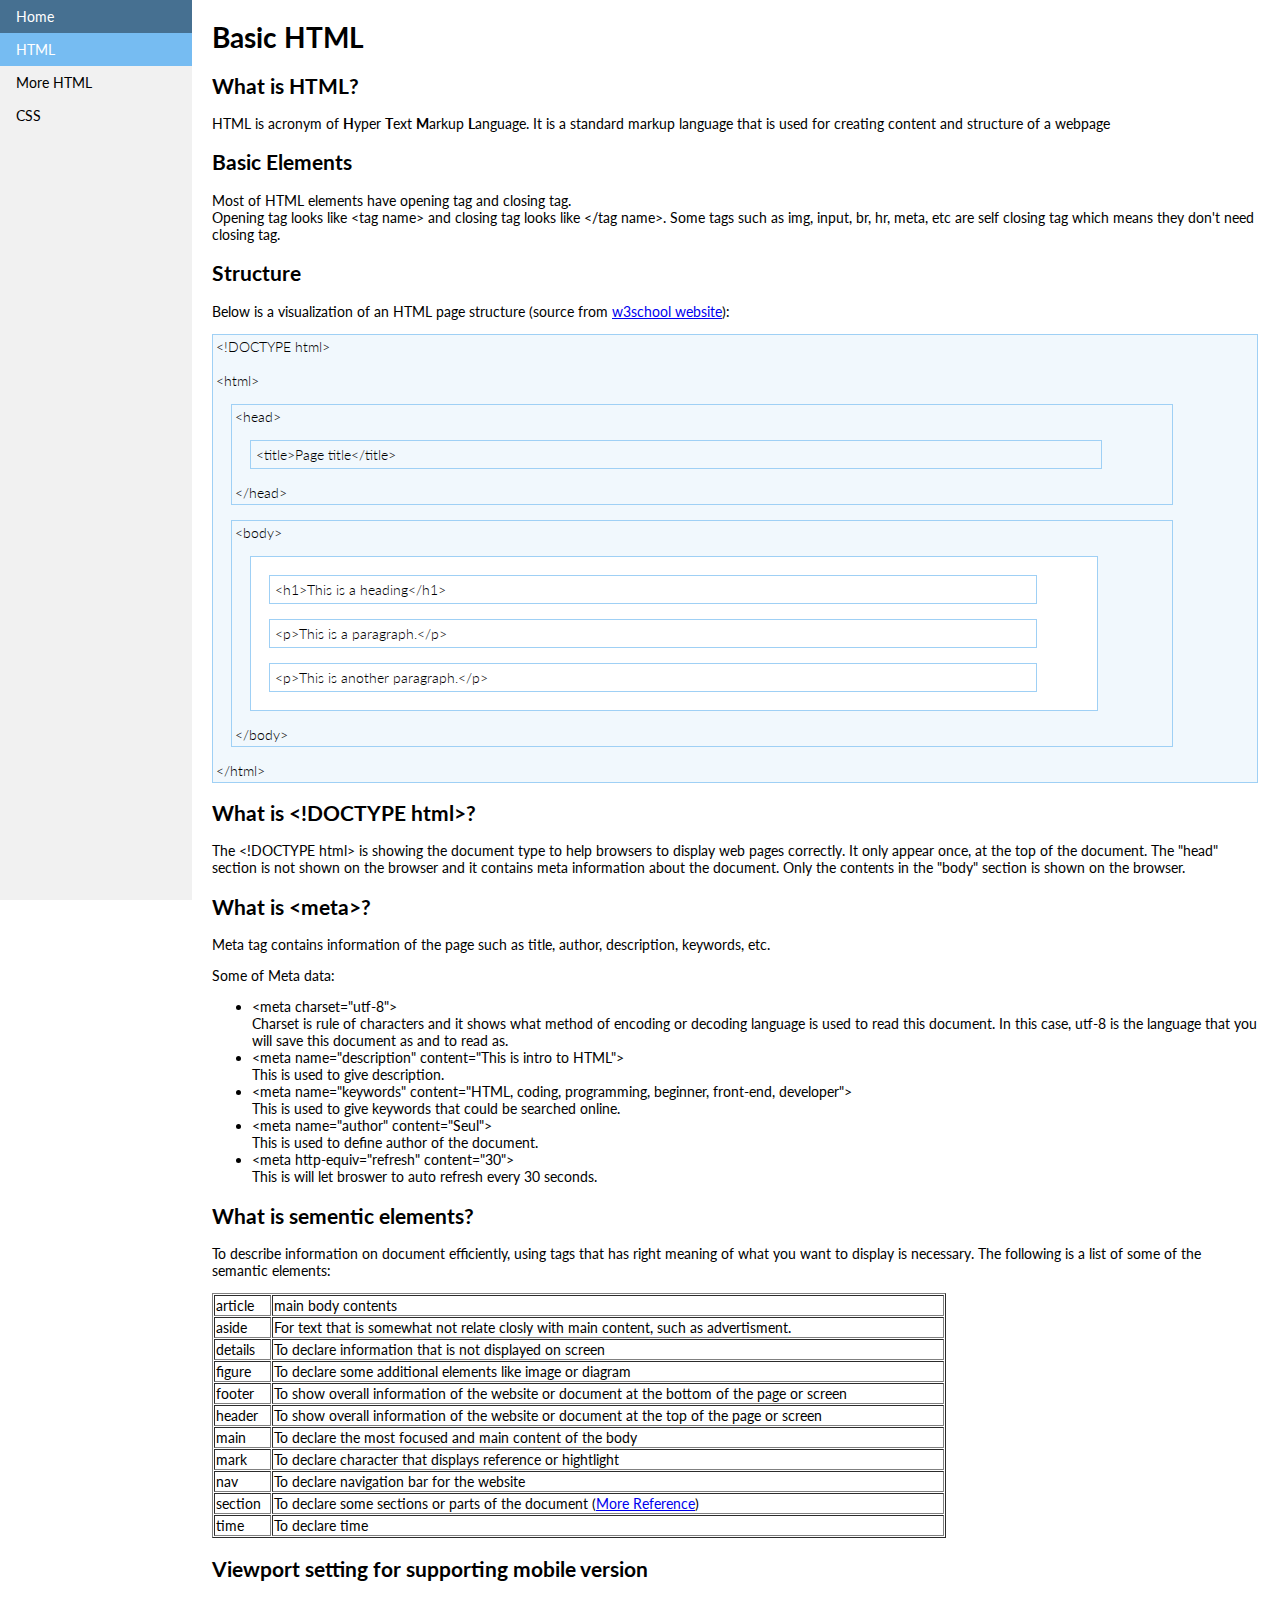
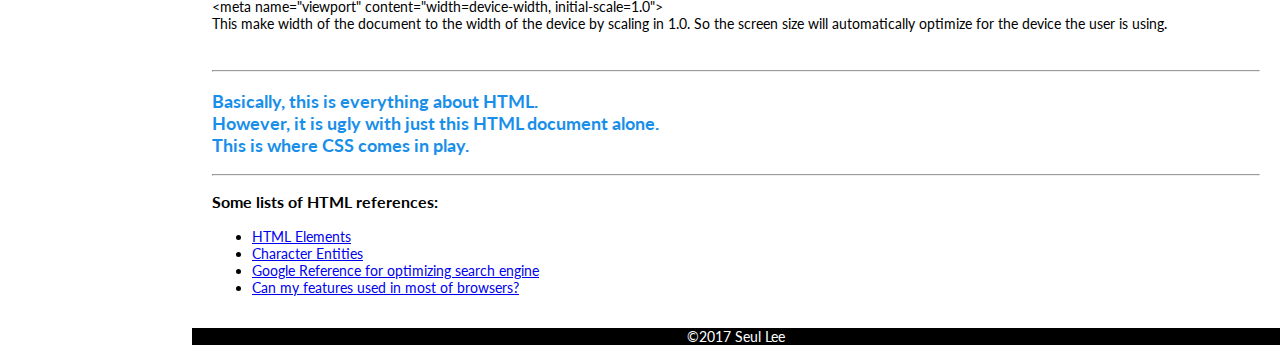
<file: html/bhtml.html>
<!DOCTYPE html>
<html>

<head>
  <title>Seul-L</title>
  <meta charset="utf-8" />
  <meta name="viewport" content="width=device-width, initial-scale=1.0">
  <link rel="stylesheet" type="text/css" href="../css/masterstyle.css">
  <link href="https://fonts.googleapis.com/css?family=Lato:300,400,700" rel="stylesheet">
</head>

<body>
  <nav>
    <ul>
      <li><a href="../index.html">Home</a></li>
      <li><a class="active" href="../html/bhtml.html">HTML</a></li>
      <li><a href="../html/howto.html">More HTML</a></li>
      <li><a href="../html/bcss.html">CSS</a></li>
    </ul>
  </nav>

  <div class="content_html">
    <h1>Basic HTML</h1>

    <h2>What is HTML?</h2>
    <p>HTML is acronym of <b>H</b>yper <b>T</b>ext <b>M</b>arkup <b>L</b>anguage. It is a standard markup language that is used for creating content and structure of a webpage</p>

    <h2>Basic Elements</h2>
    <p>Most of HTML elements have opening tag and closing tag.<br> Opening tag looks like &lt;tag name&gt; and closing tag looks like &lt;&sol;tag name&gt;. Some tags such as img, input, br, hr, meta, etc are self closing tag which means they don't need
      closing tag.</p>

    <h2>Structure</h2>
    <p>Below is a visualization of an HTML page structure &lpar;source from <a target="_blank" href="www.w3schools.com">w3school website</a>&rpar;:</p>

    <div id="htmlbox">&lt;!DOCTYPE html&gt;<br><br>&lt;html&gt;
      <div id="headbox">&lt;head&gt;
        <div id="titlebox">&lt;title&gt;Page title&lt;/title&gt;
        </div>
        &lt;/head&gt;
      </div>
      <div id="bodybox">&lt;body&gt;
        <div id="bodycontentbox">
          <div id="h1box">&lt;h1&gt;This is a heading&lt;/h1&gt;</div>
          <div id="p1box">&lt;p&gt;This is a paragraph.&lt;/p&gt;</div>
          <div id="p2box">&lt;p&gt;This is another paragraph.&lt;/p&gt;</div>
        </div>
        &lt;/body&gt;
      </div>
      &lt;/html&gt;
    </div>

    <h2>What is &lt;!DOCTYPE html&gt;?</h2>
    <p>The &lt;!DOCTYPE html&gt; is showing the document type to help browsers to display web pages correctly. It only appear once, at the top of the document. The &quot;head&quot; section is not shown on the browser and it contains meta information about
      the document. Only the contents in the &quot;body&quot; section is shown on the browser.</p>

    <h2>What is &lt;meta&gt;?</h2>
    <p>Meta tag contains information of the page such as title, author, description, keywords, etc. </p>
    <p>Some of Meta data:</p>
    <ul>
      <li>&lt;meta charset=&quot;utf-8&quot;&gt;<br>Charset is rule of characters and it shows what method of encoding or decoding language is used to read this document. In this case, utf-8 is the language that you will save this document as and to read
        as.
      </li>
      <li>&lt;meta name=&quot;description&quot; content=&quot;This is intro to HTML&quot;&gt; <br>This is used to give description.</li>
      <li>&lt;meta name=&quot;keywords&quot; content=&quot;HTML, coding, programming, beginner, front-end, developer&quot;&gt; <br>This is used to give keywords that could be searched online.</li>
      <li>&lt;meta name=&quot;author&quot; content=&quot;Seul&quot;&gt; <br>This is used to define author of the document.</li>
      <li>&lt;meta http-equiv=&quot;refresh&quot; content=&quot;30&quot;&gt; <br>This is will let broswer to auto refresh every 30 seconds.</li>
    </ul>

    <h2>What is sementic elements?</h2>
    <p>To describe information on document efficiently, using tags that has right meaning of what you want to display is necessary. The following is a list of some of the semantic elements:</p>

    <table id="sementic_elements" border="1" cellpadding="1" cellspacing="1">
      <tbody>
        <tr>
          <td>article</td>
          <td>main body contents</td>
        </tr>
        <tr>
          <td>aside</td>
          <td>For text that is somewhat not relate closly with main content, such as advertisment.</td>
        </tr>
        <tr>
          <td>details</td>
          <td>To declare information that is not displayed on screen</td>
        </tr>
        <tr>
          <td>figure</td>
          <td>To declare some additional elements like image or diagram</td>
        </tr>
        <tr>
          <td>footer</td>
          <td>To show overall information of the website or document at the bottom of the page or screen</td>
        </tr>
        <tr>
          <td>header</td>
          <td>To show overall information of the website or document at the top of the page or screen</td>
        </tr>
        <tr>
          <td>main</td>
          <td>To declare the most focused and main content of the body</td>
        </tr>
        <tr>
          <td>mark</td>
          <td>To declare character that displays reference or hightlight</td>
        </tr>
        <tr>
          <td>nav</td>
          <td>To declare navigation bar for the website</td>
        </tr>
        <tr>
          <td>section</td>
          <td>To declare some sections or parts of the document (<a href="https://developer.mozilla.org/en-US/docs/Web/Guide/HTML/Using_HTML_sections_and_outlines" target="_blank">More Reference</a>)</td>
        </tr>
        <tr>
          <td>time</td>
          <td>To declare time</td>
        </tr>
      </tbody>
    </table>

    <h2>Viewport setting for supporting mobile version</h2>
    <p>&lt;meta name=&quot;viewport&quot; content=&quot;width=device-width, initial-scale=1.0&quot;&gt; <br>This make width of the document to the width of the device by scaling in 1.0. So the screen size will automatically optimize for the device the user
      is using.</p>

    <br>
    <hr>
    <p id="html_ending">Basically, this is everything about HTML. <br>However, it is ugly with just this HTML document alone. <br>This is where CSS comes in play.</p>
    <hr>
    <h3>Some lists of HTML references:</h3>
    <ul>
      <li><a target="_blank" href="https://www.w3schools.com/tags/default.asp">HTML Elements</a></li>
      <li><a target="_blank" href="https://brajeshwar.github.io/entities/">Character Entities</a></li>
      <li><a href="https://static.googleusercontent.com/media/www.google.com/ko//webmasters/docs/search-engine-optimization-starter-guide.pdf">Google Reference for optimizing search engine</a></li>
      <li><a href="http://caniuse.com/">Can my features used in most of browsers?</a></li>
    </ul>
  </div>
  <br>
  <footer>&copy;2017 Seul Lee</footer>
</body>

</html>
</file>
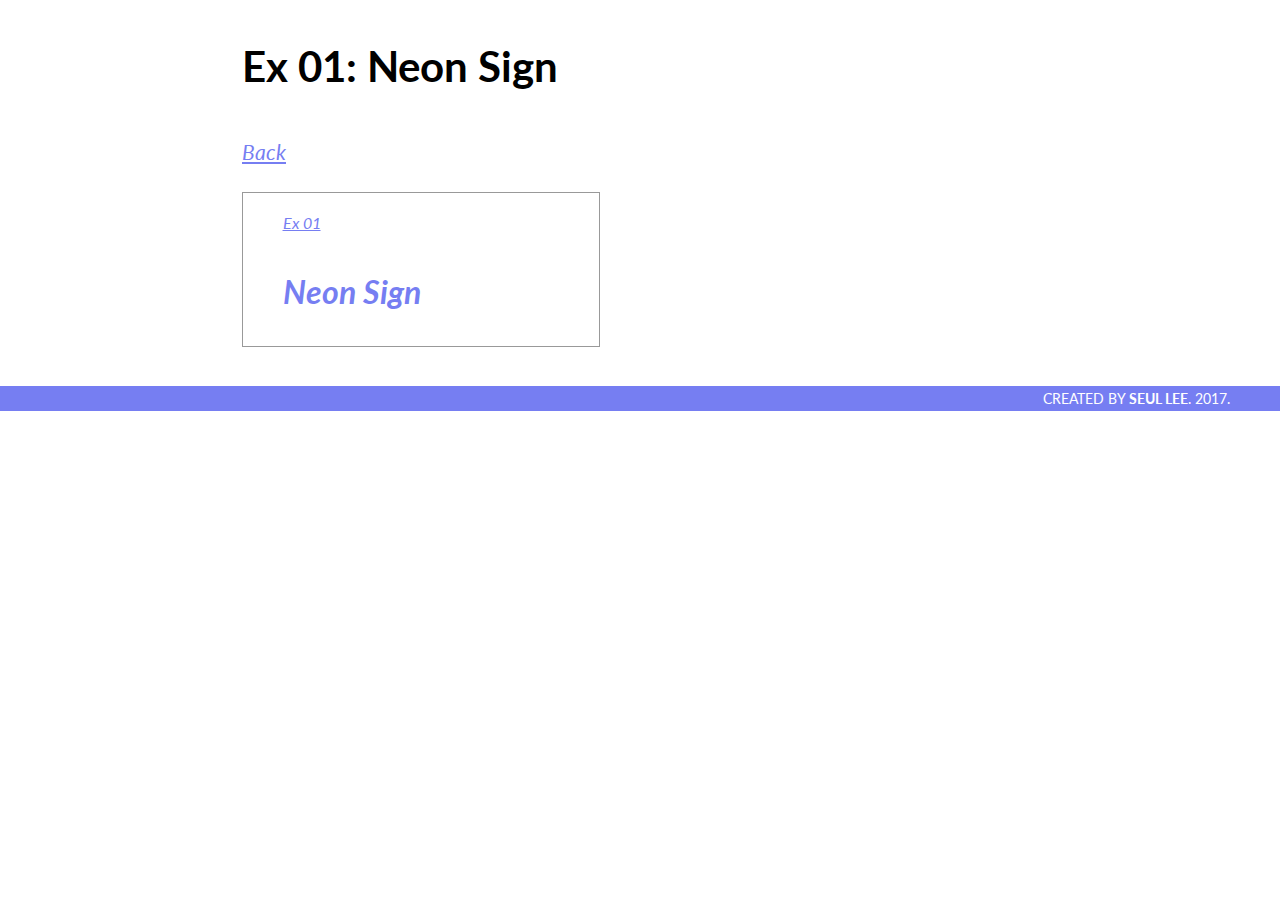
<file: html/ex01.html>
<!DOCTYPE html>
<html>

<head>
  <title>Seul-L</title>
  <meta charset="utf-8" />
  <meta name="viewport" content="width=device-width, initial-scale=1.0">
  <link rel="stylesheet" type="text/css" href="../css/ex01.css">
  <link href="https://fonts.googleapis.com/css?family=Lato:300,400,700" rel="stylesheet">
</head>

<body>
  <!-- <nav>
    <ul>
      <li><a href="../index.html">Home</a></li>
      <li><a href="../html/bhtml.html">HTML</a></li>
      <li><a href="../html/howto.html">More HTML</a></li>
      <li><a href="../html/bcss.html">CSS</a></li>
      <li><a class="active" href="../html/exercises.html">Exercises</a></li>
    </ul>
  </nav> -->
  <div class="content-html">
    <h1>Ex 01: Neon Sign</h1>
    <a href="../html/exercises.html">
      <p>Back</p>
    </a>
    <div class="container">
      <a class="cards" href="ex01.html">
        <div>
          <p class="ex-number">Ex 01</p>
          <h2 class="ex-title">Neon Sign</h2>
        </div>
      </a>
    </div>
  </div>
  <br>
  <footer>CREATED BY <strong>SEUL LEE</strong>. 2017.</footer>
</body>

</html>
</file>
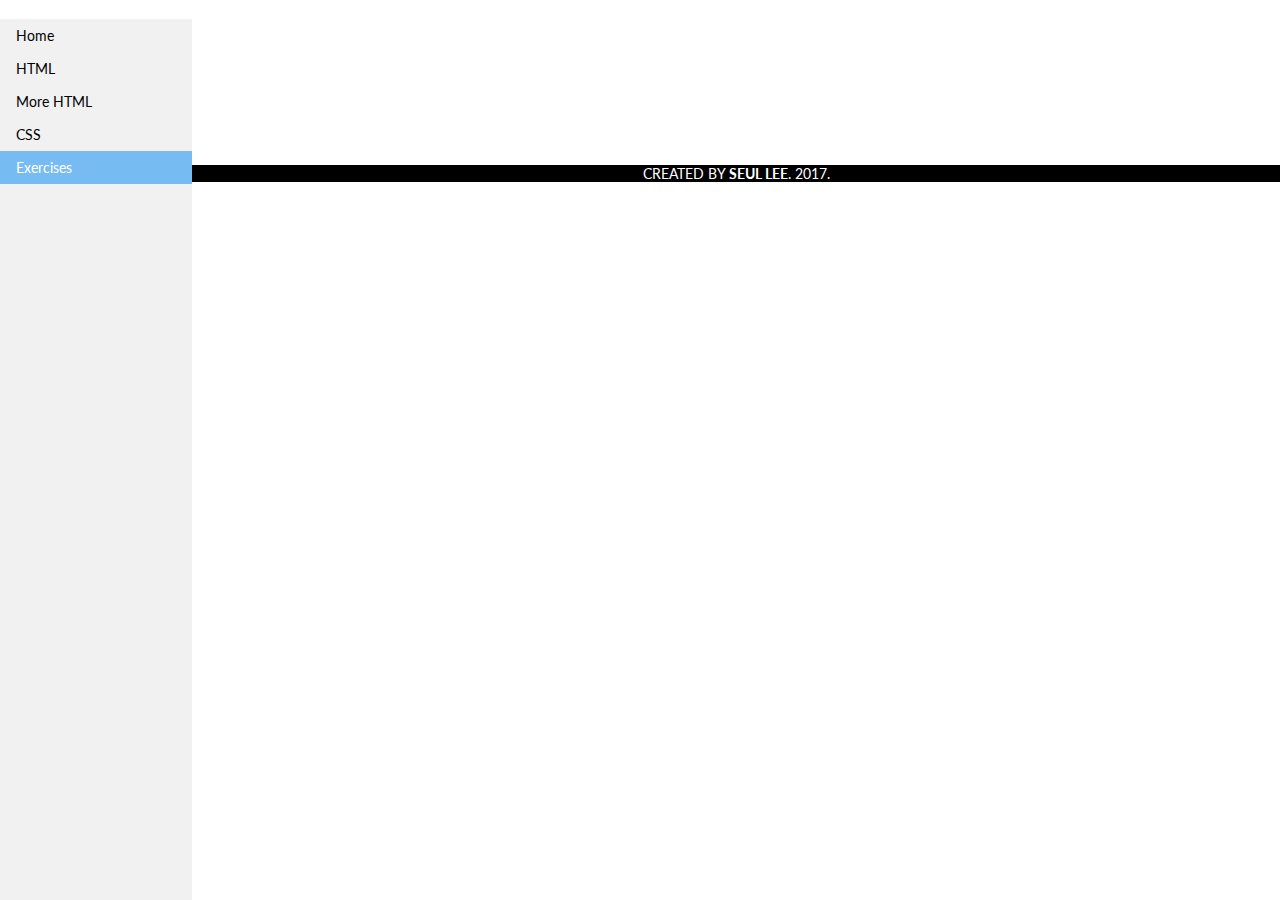
<file: html/exercises.html>
<!DOCTYPE html>
<html>

<head>
  <title>Seul-L</title>
  <meta charset="utf-8" />
  <meta name="viewport" content="width=device-width, initial-scale=1.0">
  <link rel="stylesheet" type="text/css" href="../css/masterstyle.css">
  <link href="https://fonts.googleapis.com/css?family=Lato:300,400,700" rel="stylesheet">
</head>

<body>
  <nav>
    <ul>
      <li><a href="../index.html">Home</a></li>
      <li><a href="../html/bhtml.html">HTML</a></li>
      <li><a href="../html/howto.html">More HTML</a></li>
      <li><a href="../html/bcss.html">CSS</a></li>
      <li><a class="active" href="../html/exercises.html">Exercises</a></li>
    </ul>
  </nav>

  <div class="content-html">
    <h1>CSS Exercises</h1>
    <div class="container">
      <a class="cards" href="#">
        <div>
          <p class="ex-number">Ex 01</p>
          <h2 class="ex-title">Neon Sign</h2>
        </div>
      </a>
    </div>
  </div>
  <br>
  <footer>CREATED BY <strong>SEUL LEE</strong>. 2017.</footer>
</body>

</html>
</file>
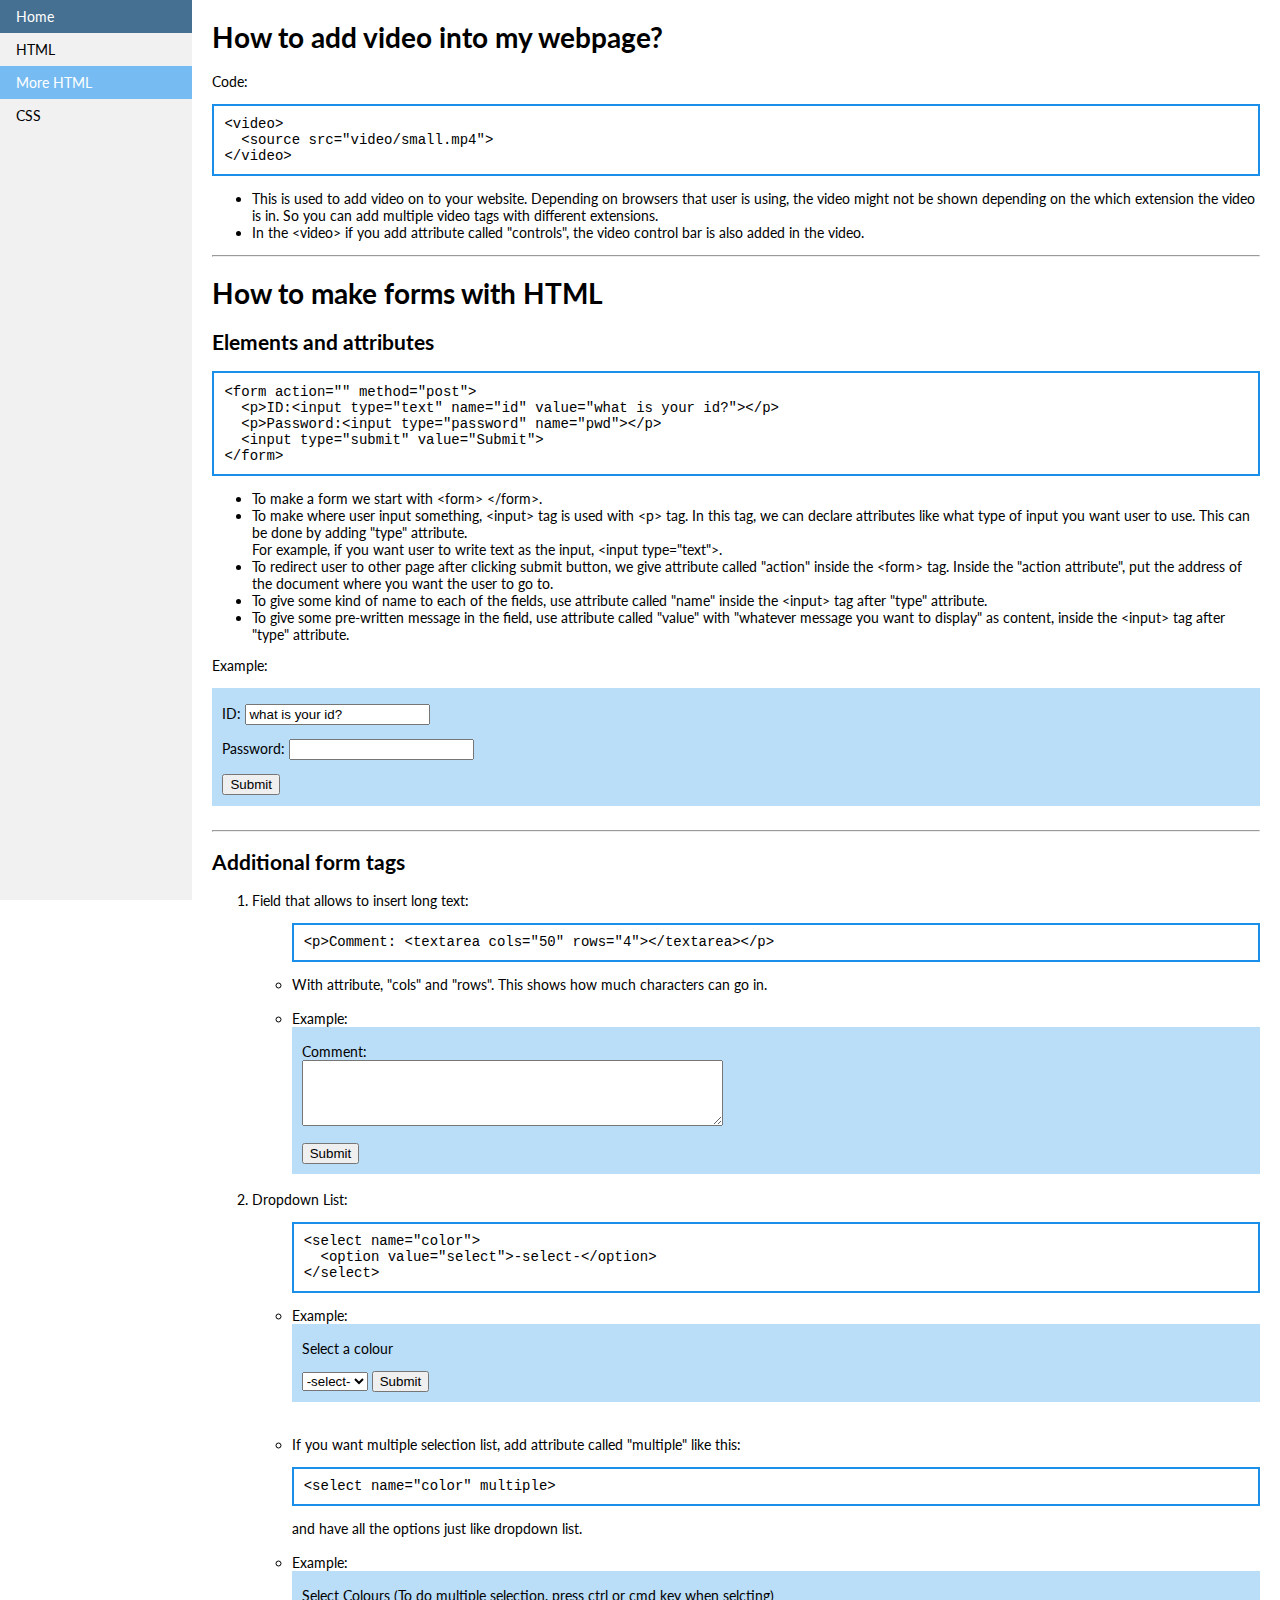
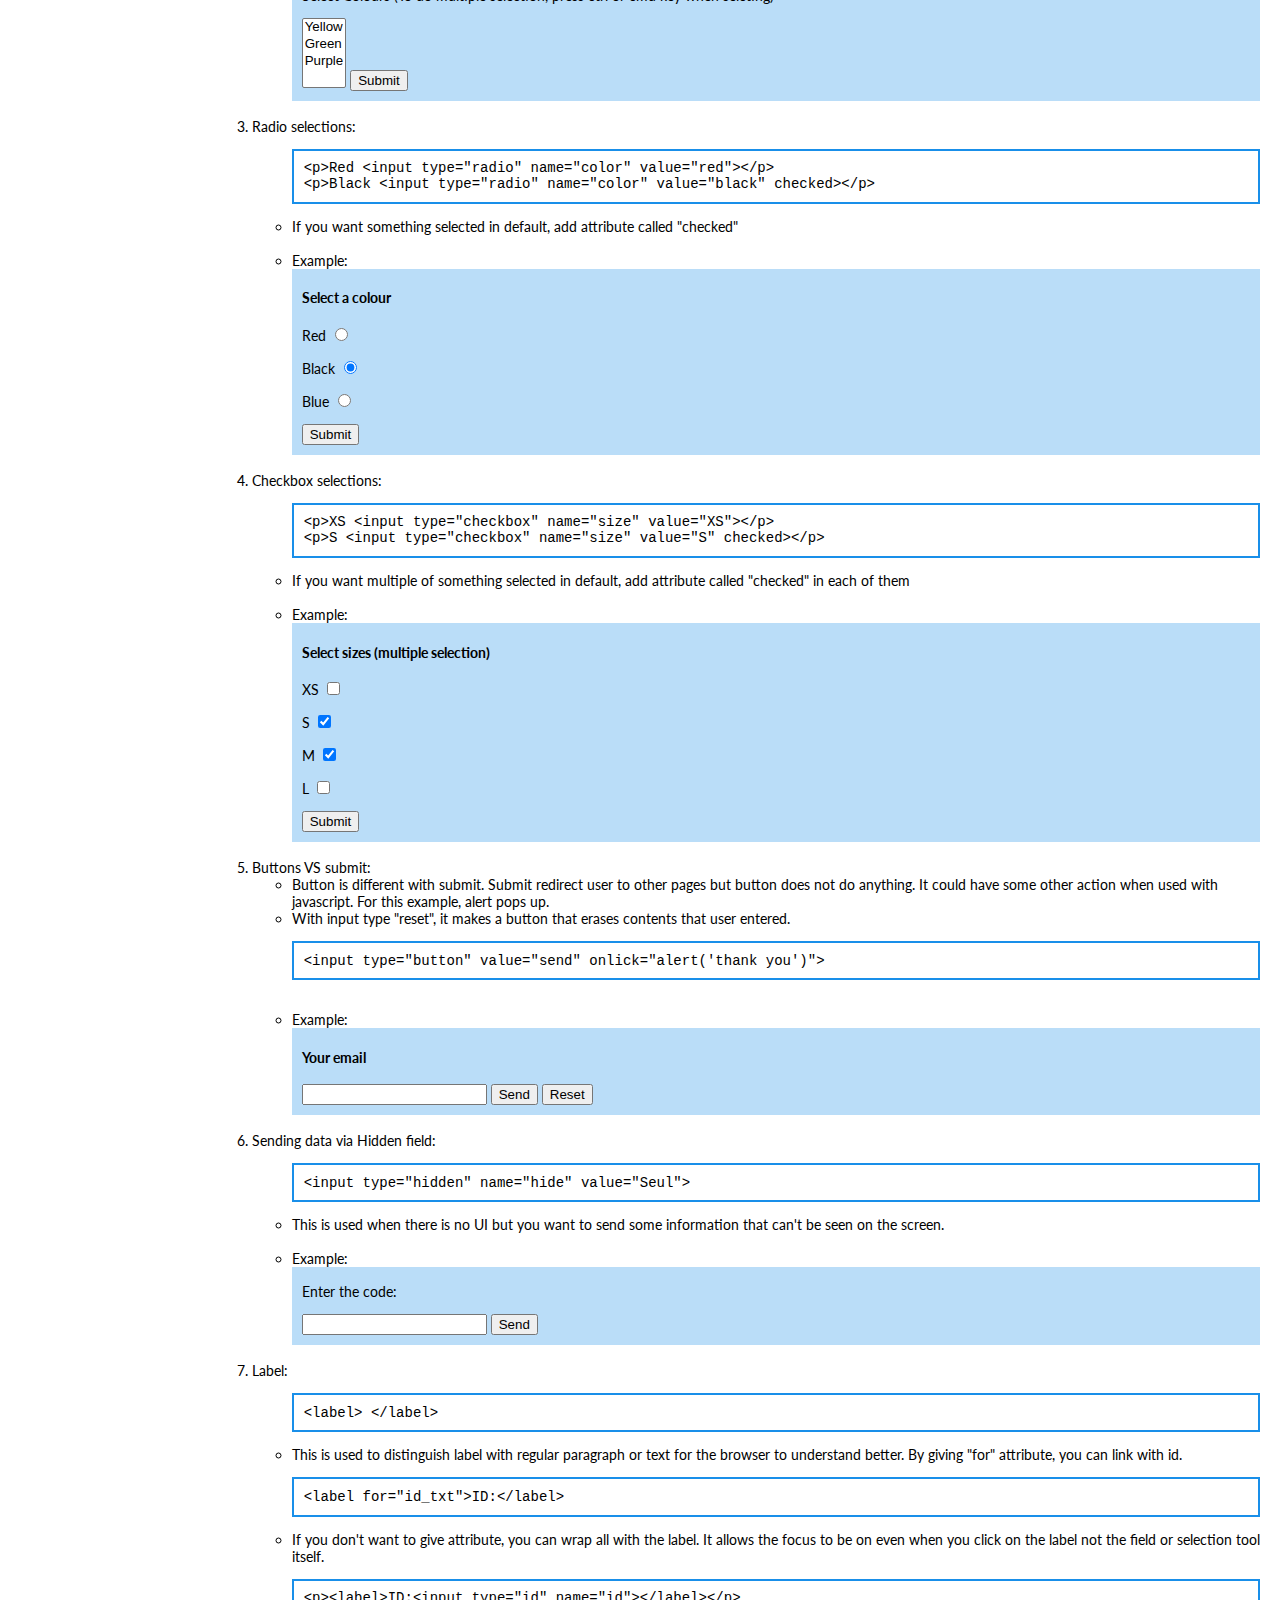
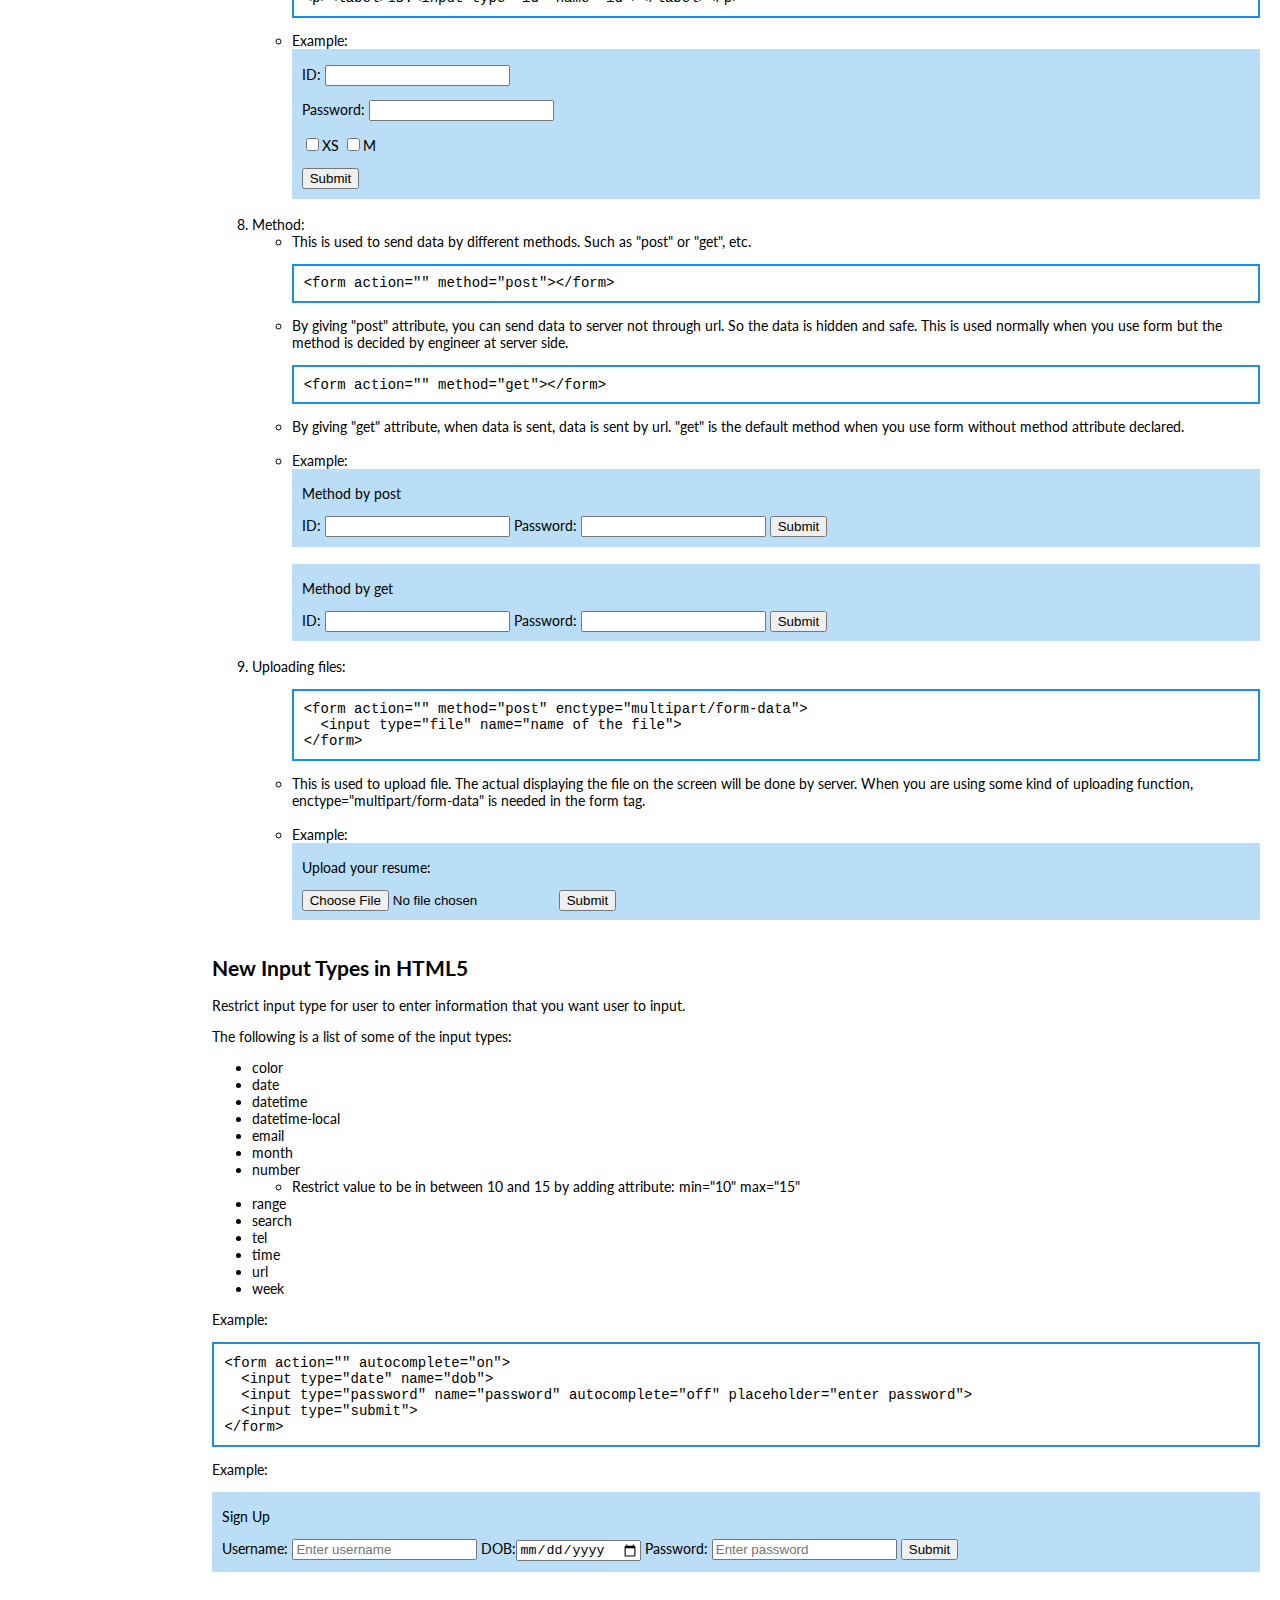
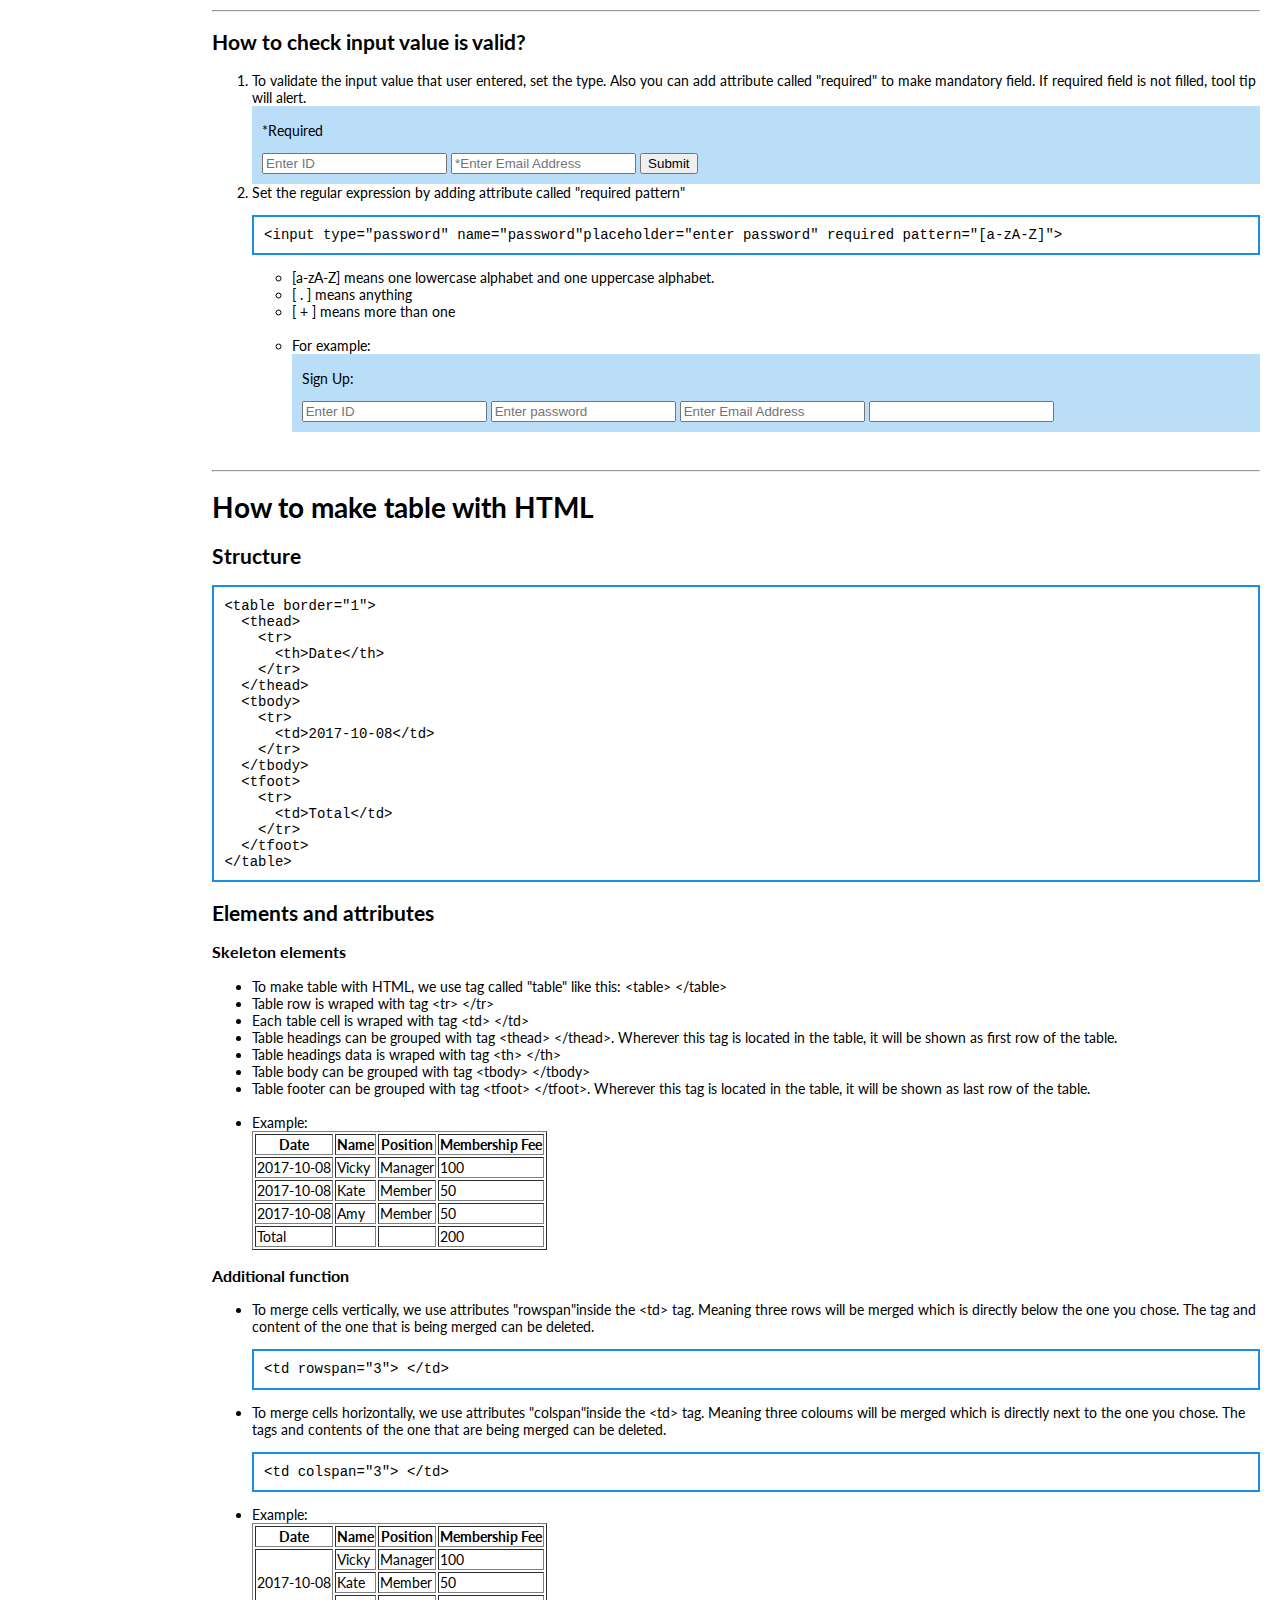
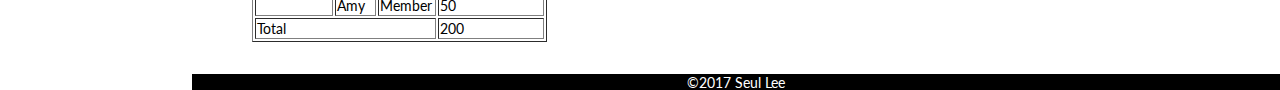
<file: html/howto.html>
<!DOCTYPE html>
<html>

<head>
  <title>Seul-L</title>
  <meta charset="utf-8" />
  <meta name="viewport" content="width=device-width, initial-scale=1.0">
  <link rel="stylesheet" type="text/css" href="../css/masterstyle.css">
  <link href="https://fonts.googleapis.com/css?family=Lato:300,400,700" rel="stylesheet">
</head>

<body>
  <nav>
    <ul>
      <li><a href="../index.html">Home</a></li>
      <li><a href="../html/bhtml.html">HTML</a></li>
      <li><a class="active" href="../html/howto.html">More HTML</a></li>
      <li><a href="../html/bcss.html">CSS</a></li>
    </ul>
  </nav>

  <div class="content_howto">
    <h1>How to add video into my webpage?</h1>
    <p>Code:</p>
    <pre class="box">&lt;video&gt;
  &lt;source src=&quot;video/small.mp4&quot;&gt;
&lt;&sol;video&gt;</pre>
    <ul>
      <li>This is used to add video on to your website. Depending on browsers that user is using, the video might not be shown depending on the which extension the video is in. So you can add multiple video tags with different extensions.</li>
      <li>In the &lt;video&gt; if you add attribute called &quot;controls&quot;, the video control bar is also added in the video.</li>
    </ul>
    <hr>
    <h1>How to make forms with HTML</h1>

    <h2>Elements and attributes</h2>
    <pre class="box">&lt;form action=&quot;&quot; method=&quot;post&quot;&gt;
  &lt;p&gt;ID:&lt;input type=&quot;text&quot; name=&quot;id&quot; value=&quot;what is your id?&quot;&gt;&lt;/p&gt;
  &lt;p&gt;Password:&lt;input type=&quot;password&quot; name=&quot;pwd&quot;>&lt;/p&gt;
  &lt;input type=&quot;submit&quot; value=&quot;Submit&quot;&gt;
&lt;/form&gt;</pre>
    <ul>
      <li>To make a form we start with &lt;form&gt; &lt;&sol;form&gt;.</li>
      <li>To make where user input something, &lt;input&gt; tag is used with &lt;p&gt; tag. In this tag, we can declare attributes like what type of input you want user to use. This can be done by adding &quot;type&quot; attribute.<br>For example, if you
        want user to write text as the input, &lt;input type=&quot;text&quot;&gt;.</li>
      <li>To redirect user to other page after clicking submit button, we give attribute called &quot;action&quot; inside the &lt;form&gt; tag. Inside the &quot;action attribute&quot;, put the address of the document where you want the user to go to.</li>
      <li>To give some kind of name to each of the fields, use attribute called &quot;name&quot; inside the &lt;input&gt; tag after &quot;type&quot; attribute.</li>
      <li>To give some pre-written message in the field, use attribute called &quot;value&quot; with &quot;whatever message you want to display&quot; as content, inside the &lt;input&gt; tag after &quot;type&quot; attribute.</li>
    </ul>

    <p>Example:</p>
    <form class="ex" action="" method="post">
      <p>ID: <input type="text" name="id" value="what is your id?"></p>
      <p>Password: <input type="password" name="pwd"></p>
      <input type="submit" value="Submit">
    </form>
    <br>
    <hr>
    <h2>Additional form tags</h2>
    <ol>
      <li>Field that allows to insert long text:
        <ul>
          <pre class="box">&lt;p&gt;Comment: &lt;textarea cols=&quot;50&quot; rows=&quot;4&quot;&gt;&lt;/textarea&gt;&lt;/p&gt;</pre>
          <li>With attribute, &quot;cols&quot; and &quot;rows&quot;. This shows how much characters can go in.</li><br>
          <li>Example:
            <form class="ex" action="">
              <p>Comment: <br><textarea cols="50" rows="4"></textarea></p>
              <input type="submit" value="Submit">
            </form>
          </li>
        </ul>
        <br></li>
      <li>Dropdown List:
        <ul>
          <pre class="box">&lt;select name=&quot;color&quot;&gt;
  &lt;option value=&quot;select&quot;&gt;-select-&lt;/option&gt;
&lt;/select&gt;</pre>
          <li>Example:</li>
          <form class="ex" action="">
            <p>Select a colour</p>
            <select name="color">
                <option value="select">-select-</option>
                <option value="red">Red</option>
                <option value="black">Black</option>
                <option value="blue">Blue</option>
            </select>
            <input type="submit" value="Submit">
          </form>
          <br><br>
          <li>If you want multiple selection list, add attribute called &quot;multiple&quot; like this: <pre class="box">&lt;select name=&quot;color&quot; multiple&gt;</pre> and have all the options just like dropdown list.</li><br>
          <li>Example:</li>
          <form class="ex" action="">
            <p>Select Colours (To do multiple selection, press ctrl or cmd key when selcting)</p>
            <select name="colors" multiple>
                <option value="yellow">Yellow</option>
                <option value="green">Green</option>
                <option value="purple">Purple</option>
            </select>
            <input type="submit" value="Submit">
          </form>
        </ul>
        <br></li>
      <li>Radio selections:
        <ul>
          <pre class="box">&lt;p&gt;Red &lt;input type=&quot;radio&quot; name=&quot;color&quot; value=&quot;red&quot;&gt;&lt;/p&gt;
&lt;p&gt;Black &lt;input type=&quot;radio&quot; name=&quot;color&quot; value=&quot;black&quot; checked&gt;&lt;/p&gt;</pre>
          <li>If you want something selected in default, add attribute called &quot;checked&quot;</li><br>
          <li>Example:
            <form class="ex" action="">
              <h4>Select a colour</h4>
              <p>Red <input type="radio" name="color" value="red"></p>
              <p>Black <input type="radio" name="color" value="black" checked></p>
              <p>Blue <input type="radio" name="color" value="blue">
              </p>
              <input type="submit" value="Submit">
            </form>
          </li>
        </ul>
        <br></li>
      <li>Checkbox selections:
        <ul>
          <pre class="box">&lt;p&gt;XS &lt;input type=&quot;checkbox&quot; name=&quot;size&quot; value=&quot;XS&quot;&gt;&lt;/p&gt;
&lt;p&gt;S &lt;input type=&quot;checkbox&quot; name=&quot;size&quot; value=&quot;S&quot; checked&gt;&lt;/p&gt;</pre>
          <li>If you want multiple of something selected in default, add attribute called &quot;checked&quot; in each of them</li><br>
          <li>Example:
            <form class="ex" action="">
              <h4>Select sizes (multiple selection)</h4>
              <p>XS <input type="checkbox" name="size" value="XS"></p>
              <p>S <input type="checkbox" name="size" value="S" checked></p>
              <p>M <input type="checkbox" name="size" value="M" checked>
              </p>
              <p>L <input type="checkbox" name="size" value="L">
              </p>
              <input type="submit" value="Submit">
            </form>
          </li>
        </ul>
        <br></li>
      <li>Buttons VS submit:
        <ul>
          <li>Button is different with submit. Submit redirect user to other pages but button does not do anything. It could have some other action when used with javascript. For this example, alert pops up.</li>
          <li>With input type &quot;reset&quot;, it makes a button that erases contents that user entered.</li>
          <pre class="box">&lt;input type=&quot;button&quot; value=&quot;send&quot; onlick=&quot;alert&lpar;&apos;thank you&apos;&rpar;&quot;&gt;</pre><br>
          <li>Example:
            <form class="ex" action="">
              <h4>Your email</h4>
              <input type="text">
              <input type="button" value="Send" onclick="alert('thank you')">
              <input type="reset">
            </form>
          </li>
        </ul>
        <br></li>
      <li>Sending data via Hidden field:
        <ul>
          <pre class="box">&lt;input type=&quot;hidden&quot; name=&quot;hide&quot; value=&quot;Seul&quot;&gt;</pre>
          <li>This is used when there is no UI but you want to send some information that can't be seen on the screen.</li><br>
          <li>Example:
            <form class="ex" action="">
              <p>Enter the code:</p>
              <input type="text" name="id">
              <input type="hidden" name="hide" value="Seul">
              <input type="submit" value="Send">
            </form>
          </li>
        </ul>
        <br></li>
      <li>Label:
        <ul>
          <pre class="box">&lt;label&gt; &lt;&sol;label&gt;</pre>
          <li>This is used to distinguish label with regular paragraph or text for the browser to understand better. By giving &quot;for&quot; attribute, you can link with id.</li>
          <pre class="box">&lt;label for=&quot;id_txt&quot;&gt;ID:&lt;&sol;label&gt;</pre>
          <li>If you don't want to give attribute, you can wrap all with the label. It allows the focus to be on even when you click on the label not the field or selection tool itself.</li>
          <pre class="box">&lt;p&gt;&lt;label&gt;ID:&lt;input type=&quot;id&quot; name=&quot;id&quot;&gt;&lt;&sol;label&gt;&lt;&sol;p&gt;</pre>
          <li>Example:
            <form class="ex" action="">
              <p>
                <label for="id_txt">ID:</label>
                <input id="id_txt" type="text" name="id"></p>
              <p>
                <label>Password:
            <input type="password" name="pwd"></label></p>
              <p><label>
            <input type="checkbox" name="size" value="XS">XS</label>
                <label for="id_size">
              <input id="id_size" type="checkbox" name="size" value="M">M</label></p>
              <input type="submit" value="Submit">
            </form>
          </li>
        </ul>
        <br></li>
      <li>Method:
        <ul>
          <li>This is used to send data by different methods. Such as &quot;post&quot; or &quot;get&quot;, etc.</li>
          <pre class="box">&lt;form action=&quot;&quot; method=&quot;post&quot;&gt;&lt;&sol;form&gt;</pre>
          <li>By giving &quot;post&quot; attribute, you can send data to server not through url. So the data is hidden and safe. This is used normally when you use form but the method is decided by engineer at server side.</li>
          <pre class="box">&lt;form action=&quot;&quot; method=&quot;get&quot;&gt;&lt;&sol;form&gt;</pre>
          <li>By giving &quot;get&quot; attribute, when data is sent, data is sent by url. &quot;get&quot; is the default method when you use form without method attribute declared.</li><br>
          <li>Example:
            <form class="ex" action="" method="post">
              <p>Method by post</p>
              <label>ID: <input type="text" name="id"></label>
              <label>Password: <input type="password" name="pwd"></label>
              <input type="submit">
            </form>
            <br>
            <form class="ex" action="" method="get">
              <p>Method by get</p>
              <label>ID: <input type="text" name="id"></label>
              <label>Password: <input type="password" name="pwd"></label>
              <input type="submit">
            </form>
          </li>
        </ul>
        <br></li>
      <li>Uploading files:
        <ul>
          <pre class="box">&lt;form action=&quot;&quot; method=&quot;post&quot; enctype=&quot;multipart/form-data&quot;&gt;
  &lt;input type=&quot;file&quot; name=&quot;name of the file&quot;&gt;
&lt;/form&gt;</pre>
          <li>This is used to upload file. The actual displaying the file on the screen will be done by server. When you are using some kind of uploading function, enctype=&quot;multipart/form-data&quot; is needed in the form tag.</li><br>
          <li>Example:
            <form class="ex" action="" method="post" enctype="multipart/form-data">
              <p>Upload your resume:</p>
              <input type="file" name="profile">
              <input type="submit">
            </form>
          </li>
        </ul>
        <br></li>
    </ol>

    <h2>New Input Types in HTML5</h2>
    <p>Restrict input type for user to enter information that you want user to input.</p>
    <p>The following is a list of some of the input types:</p>
    <ul>
      <li>color</li>
      <li>date</li>
      <li>datetime</li>
      <li>datetime-local</li>
      <li>email</li>
      <li>month</li>
      <li>number
        <ul>
          <li>Restrict value to be in between 10 and 15 by adding attribute: min=&quot;10&quot; max=&quot;15&quot;</li>
        </ul>
      </li>
      <li>range</li>
      <li>search</li>
      <li>tel</li>
      <li>time</li>
      <li>url</li>
      <li>week</li>
    </ul>
    <p>Example:
      <pre class="box">&lt;form action=&quot;&quot; autocomplete=&quot;on&quot;&gt;
  &lt;input type=&quot;date&quot; name=&quot;dob&quot;&gt;
  &lt;input type=&quot;password&quot; name=&quot;password&quot; autocomplete=&quot;off&quot; placeholder=&quot;enter password&quot;&gt;
  &lt;input type=&quot;submit&quot;&gt;
&lt;&sol;form&gt;</pre></p>
    <p>Example:
      <form class="ex" action="" autocomplete="on">
        <p>Sign Up</p>
        <label>Username: <input type="email" name="email" placeholder="Enter username"></label>
        <label>DOB:<input type="date" name="dob"></label>
        <label>Password: <input type="password" name="password" autocomplete="off" placeholder="Enter password"></label>
        <input type="submit">
      </form>
    </p>
    <br>
    <hr>
    <h2>How to check input value is valid?</h2>
    <ol>
      <li>To validate the input value that user entered, set the type. Also you can add attribute called &quot;required&quot; to make mandatory field. If required field is not filled, tool tip will alert.<br>
        <form class="ex" action="" method="post">
          <p>*Required</p>
          <input type="text" name="id" placeholder="Enter ID">
          <input type="email" name="email" placeholder="*Enter Email Address" required>
          <input type="submit">
        </form>
      </li>
      <li>Set the regular expression by adding attribute called &quot;required pattern&quot;</li>
      <pre class="box">&lt;input type=&quot;password&quot; name=&quot;password&quot;placeholder=&quot;enter password&quot; required pattern=&quot;&lsqb;a-zA-Z&rsqb;&quot;&gt;</pre>
      <ul>
        <li>&lsqb;a-zA-Z&rsqb; means one lowercase alphabet and one uppercase alphabet.</li>
        <li>&lsqb; . &rsqb; means anything</li>
        <li>&lsqb; + &rsqb; means more than one</li><br>
        <li>For example:</li>
        <form class="ex" action="" method="post">
          <p>Sign Up:</p>
          <input type="text" name="id" placeholder="Enter ID">
          <input type="text" name="password" placeholder="Enter password" required pattern="[a-z].+">
          <input type="email" name="email" placeholder="Enter Email Address" required>
          <input type "submit">
        </form>
      </ul>
    </ol>
    <br>
    <hr>
    <h1>How to make table with HTML</h1>
    <h2>Structure</h2>
    <pre class="box">&lt;table border=&quot;1&quot;&gt;
  &lt;thead&gt;
    &lt;tr&gt;
      &lt;th&gt;Date&lt;/th&gt;
    &lt;/tr&gt;
  &lt;/thead&gt;
  &lt;tbody&gt;
    &lt;tr&gt;
      &lt;td&gt;2017-10-08&lt;/td&gt;
    &lt;/tr&gt;
  &lt;/tbody&gt;
  &lt;tfoot&gt;
    &lt;tr&gt;
      &lt;td&gt;Total&lt;/td&gt;
    &lt;/tr&gt;
  &lt;/tfoot&gt;
&lt;&sol;table&gt;</pre>

    <h2>Elements and attributes</h2>

    <h3>Skeleton elements</h3>
    <ul>
      <li>To make table with HTML, we use tag called &quot;table&quot; like this: &lt;table&gt; &lt;&sol;table&gt;</li>
      <li>Table row is wraped with tag &lt;tr&gt; &lt;&sol;tr&gt;</li>
      <li>Each table cell is wraped with tag &lt;td&gt; &lt;&sol;td&gt;</li>
      <li>Table headings can be grouped with tag &lt;thead&gt; &lt;&sol;thead&gt;. Wherever this tag is located in the table, it will be shown as first row of the table.</li>
      <li>Table headings data is wraped with tag &lt;th&gt; &lt;&sol;th&gt;</li>
      <li>Table body can be grouped with tag &lt;tbody&gt; &lt;&sol;tbody&gt;</li>
      <li>Table footer can be grouped with tag &lt;tfoot&gt; &lt;&sol;tfoot&gt;. Wherever this tag is located in the table, it will be shown as last row of the table.</li>
      <br>
      <li>Example:</li>
      <table border="1">
        <thead>
          <tr>
            <th>Date</th>
            <th>Name</th>
            <th>Position</th>
            <th>Membership Fee</th>
          </tr>
        </thead>
        <tbody>
          <tr>
            <td>2017-10-08</td>
            <td>Vicky</td>
            <td>Manager</td>
            <td>100</td>
          </tr>
          <tr>
            <td>2017-10-08</td>
            <td>Kate</td>
            <td>Member</td>
            <td>50</td>
          </tr>
          <tr>
            <td>2017-10-08</td>
            <td>Amy</td>
            <td>Member</td>
            <td>50</td>
          </tr>
        </tbody>
        <tfoot>
          <tr>
            <td>Total</td>
            <td></td>
            <td></td>
            <td>200</td>
          </tr>
        </tfoot>
      </table>
    </ul>

    <h3>Additional function</h3>
    <ul>
      <li>To merge cells vertically, we use attributes &quot;rowspan&quot;inside the &lt;td&gt; tag. Meaning three rows will be merged which is directly below the one you chose. The tag and content of the one that is being merged can be deleted.</li>
      <pre class="box">&lt;td rowspan=&quot;3&quot;&gt; &lt;/td&gt;</pre>
      <li>To merge cells horizontally, we use attributes &quot;colspan&quot;inside the &lt;td&gt; tag. Meaning three coloums will be merged which is directly next to the one you chose. The tags and contents of the one that are being merged can be deleted.</li>
      <pre class="box">&lt;td colspan=&quot;3&quot;&gt; &lt;/td&gt;</pre>
      <li>Example:</li>
      <table border="1">
        <thead>
          <tr>
            <th>Date</th>
            <th>Name</th>
            <th>Position</th>
            <th>Membership Fee</th>
          </tr>
        </thead>
        <tbody>
          <tr>
            <td rowspan="3">2017-10-08</td>
            <td>Vicky</td>
            <td>Manager</td>
            <td>100</td>
          </tr>
          <tr>
            <td>Kate</td>
            <td>Member</td>
            <td>50</td>
          </tr>
          <tr>
            <td>Amy</td>
            <td>Member</td>
            <td>50</td>
          </tr>
        </tbody>
        <tfoot>
          <tr>
            <td colspan="3">Total</td>
            <td>200</td>
          </tr>
        </tfoot>
      </table>
    </ul>
  </div>
  <br>
  <footer>&copy;2017 Seul Lee</footer>
</body>

</html>
</file>
<file: css/masterstyle.css>
/*** overall styling ***/

body {
  margin: 0;
  font-family: 'Lato', sans-serif;
  font-size: 14px;
}

.content_html, .content_howto {
  margin-left: 15%;
  padding: 1px 20px;
}


/*** Navbar ***/

nav ul {
  list-style-type: none;
  margin: 0;
  padding: 0;
  width: 15%;
  /*light grey*/
  background-color: #f1f1f1;
  position: fixed;
  height: 100%;
  overflow: auto;
}

nav li a {
  display: block;
  color: #000;
  padding: 8px 16px;
  text-align: left;
  text-decoration: none;
}

nav li a.active {
  /*light blue*/
  background-color: #76bcf2;
  color: white;
}

nav li a:hover:not(.active) {
  /*blueish grey*/
  background-color: #467091;
  color: white;
}


/*** html structure box ***/

#htmlbox {
  width: 99%;
  border: 1px solid #9fd0f5;
  padding: 3px;
  margin: 0;
  background-color: #f1f8fd;
  font-weight: 300;
}

#headbox, #bodybox {
  width: 90%;
  border: 1px solid #9fd0f5;
  padding: 3px;
  margin: 15px;
  font-weight: 300;
}

#titlebox, #h1box, #p1box, #p2box {
  width: 90%;
  border: 1px solid #9fd0f5;
  padding: 5px;
  margin: 15px;
  font-weight: 300;
}

#bodycontentbox {
  width: 90%;
  border: 1px solid #9fd0f5;
  padding: 3px;
  margin: 15px;
  background-color: #fff;
  font-weight: 300;
}


/*** sementic element table ***/

#sementic_elements {
  width: 70%;
}


/*** ending paragraph ***/

#html_ending {
  font-weight: 700;
  font-size: 18px;
  color: #198fe9;
}


/*** how to page ***/

.no_style_list {
  list-style-type: none;
  list-style-position: inside;
  padding-left: 0;
}

.indent_list {
  list-style-position: outside;
  padding-right: 0;
}

.box {
  padding: 1%;
  border: 2px solid #198fe9;
}

.ex {
  padding: 1%;
  padding-top: 0.2%;
  background-color: #baddf8;
}


/*** footer ***/

footer {
  text-align: center;
  background-color: black;
  color: white;
  margin-left: 15%;
}
</file>
<file: css/ex01.css>
body {
  margin: 0;
  font-family: 'Lato', sans-serif;
  font-size: 21px;
  line-height: 1.8;
}

.content-html, .content-howto {
  margin-left: 15%;
  padding: 1px 50px;
}

a {
  color: #767ef2;
  text-decoration: underline;
  font-style: italic;
}

.container {
  width: 100%;
  position: relative;
  display: inline-block;
}

.cards {
  border: 1px solid #999;
  width: 30%;
  height: 10%;
  padding: 0% 2% 0% 4%;
  position: relative;
  display: inline-block;
  text-decoration: none;
  font-style: none;
}

.ex-number {
  text-decoration: underline;
  font-style: italic;
  font-size: 16px;
}

.ex-title {
  text-decoration: none;
  font-style: italic;
}

.cards:hover:not(.active) {
  background-color: #fff;
  color: #767ef2;
  box-shadow: 0px 2px 20px #dfdfdf;
}

/*** footer ***/

footer {
  font-size: 14px;
  text-align: right;
  padding-right: 50px;
  background-color: #767ef2;
  color: #fff;
}
</file>
